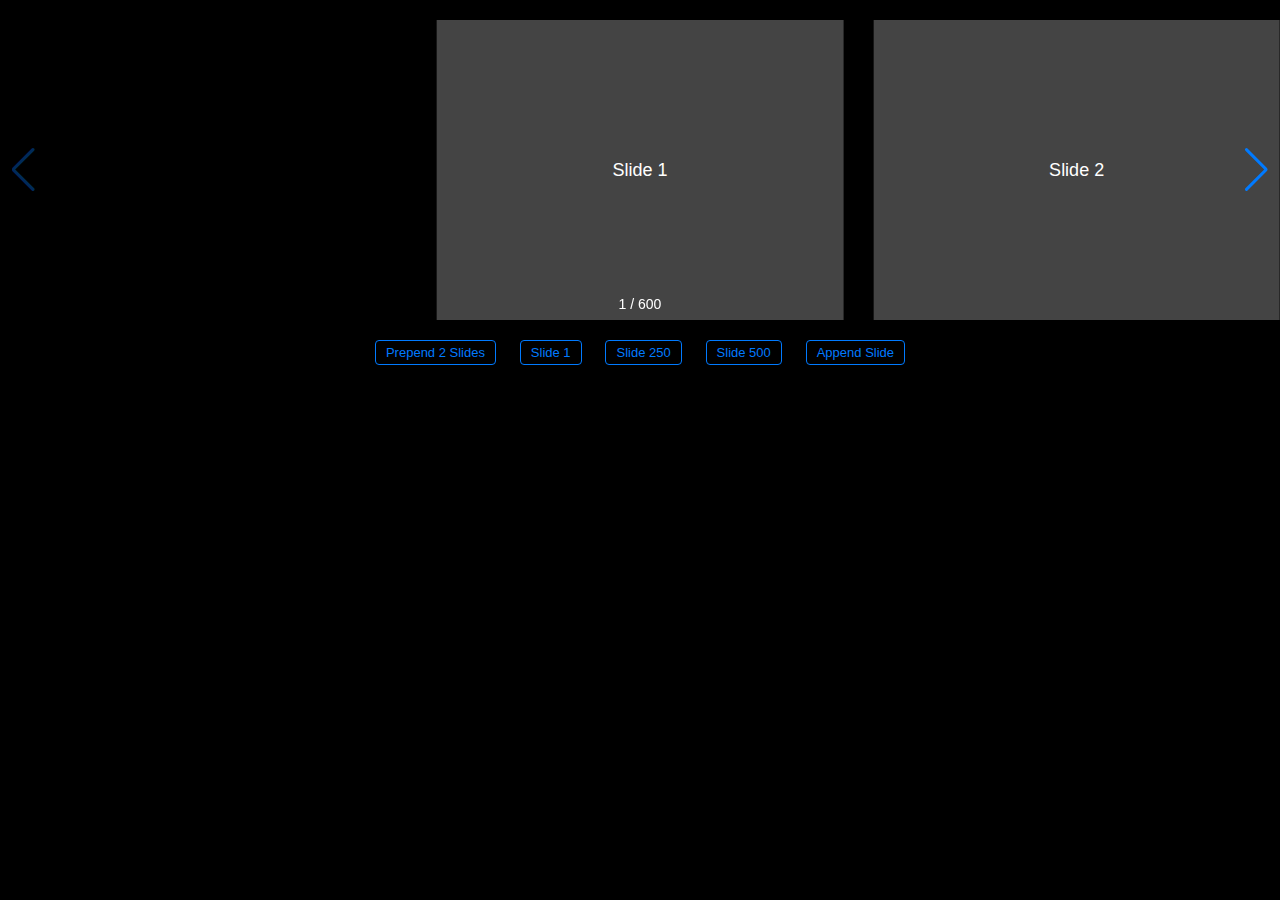
<file: ex1.html>
<!DOCTYPE html>
<html lang="en">
  <head>
    <meta charset="utf-8" />
    <title>Swiper demo</title>
    <meta name="viewport" content="width=device-width, initial-scale=1" />
    <!-- Link Swiper's CSS -->
    <link
      rel="stylesheet"
      href="https://cdn.jsdelivr.net/npm/swiper@11/swiper-bundle.min.css"
    />

    <!-- Demo styles -->
    <style>
      body {
        background: #000;
        font-family: Helvetica Neue, Helvetica, Arial, sans-serif;
        font-size: 14px;
        color: #fff;
        margin: 0;
        padding: 0;
      }

      .swiper {
        width: 100%;
        height: 300px;
        margin: 20px auto;
      }

      .swiper-slide {
        text-align: center;
        font-size: 18px;
        background: #444;
        display: flex;
        justify-content: center;
        align-items: center;
      }

      .append-buttons {
        text-align: center;
        margin-top: 20px;
      }

      .append-buttons a {
        display: inline-block;
        border: 1px solid #007aff;
        color: #007aff;
        text-decoration: none;
        padding: 4px 10px;
        border-radius: 4px;
        margin: 0 10px;
        font-size: 13px;
      }
    </style>
  </head>

  <body>
    <!-- Swiper -->
    <div class="swiper">
      <div class="swiper-wrapper"></div>
      <!-- Add Pagination -->
      <div class="swiper-pagination">1</div>
      <!-- Add Arrows -->
      <div class="swiper-button-next"></div>
      <div class="swiper-button-prev"></div>
    </div>
    <p class="append-buttons">
      <a href="#" class="prepend-2-slides">Prepend 2 Slides</a>
      <a href="#" class="slide-1">Slide 1</a>
      <a href="#" class="slide-250">Slide 250</a>
      <a href="#" class="slide-500">Slide 500</a>
      <a href="#" class="append-slide">Append Slide</a>
    </p>

    <!-- Swiper JS -->
    <script src="https://cdn.jsdelivr.net/npm/swiper@11/swiper-bundle.min.js"></script>

    <!-- Initialize Swiper -->
    <script>
      let appendNumber = 600;
      let prependNumber = 1;
      const swiper = new Swiper(".swiper", {
        slidesPerView: 3,
        centeredSlides: true,
        spaceBetween: 30,
        pagination: {
          el: ".swiper-pagination",
          type: "fraction",
        },
        navigation: {
          nextEl: ".swiper-button-next",
          prevEl: ".swiper-button-prev",
        },
        virtual: {
          slides: (function () {
            const slides = [];
            for (var i = 0; i < 600; i += 1) {
              slides.push("Slide " + (i + 1));
            }
            return slides;
          })(),
        },
      });

      document
        .querySelector(".slide-1")
        .addEventListener("click", function (e) {
          e.preventDefault();
          swiper.slideTo(0, 0);
        });

      document
        .querySelector(".slide-250")
        .addEventListener("click", function (e) {
          e.preventDefault();
          swiper.slideTo(249, 0);
        });

      document
        .querySelector(".slide-500")
        .addEventListener("click", function (e) {
          e.preventDefault();
          swiper.slideTo(499, 0);
        });

      document
        .querySelector(".prepend-2-slides")
        .addEventListener("click", function (e) {
          e.preventDefault();
          swiper.virtual.prependSlide([
            "Slide " + --prependNumber,
            "Slide " + --prependNumber,
          ]);
        });

      document
        .querySelector(".append-slide")
        .addEventListener("click", function (e) {
          e.preventDefault();
          swiper.virtual.appendSlide("Slide " + ++appendNumber);
        });
    </script>
  </body>
</html>
</file>
